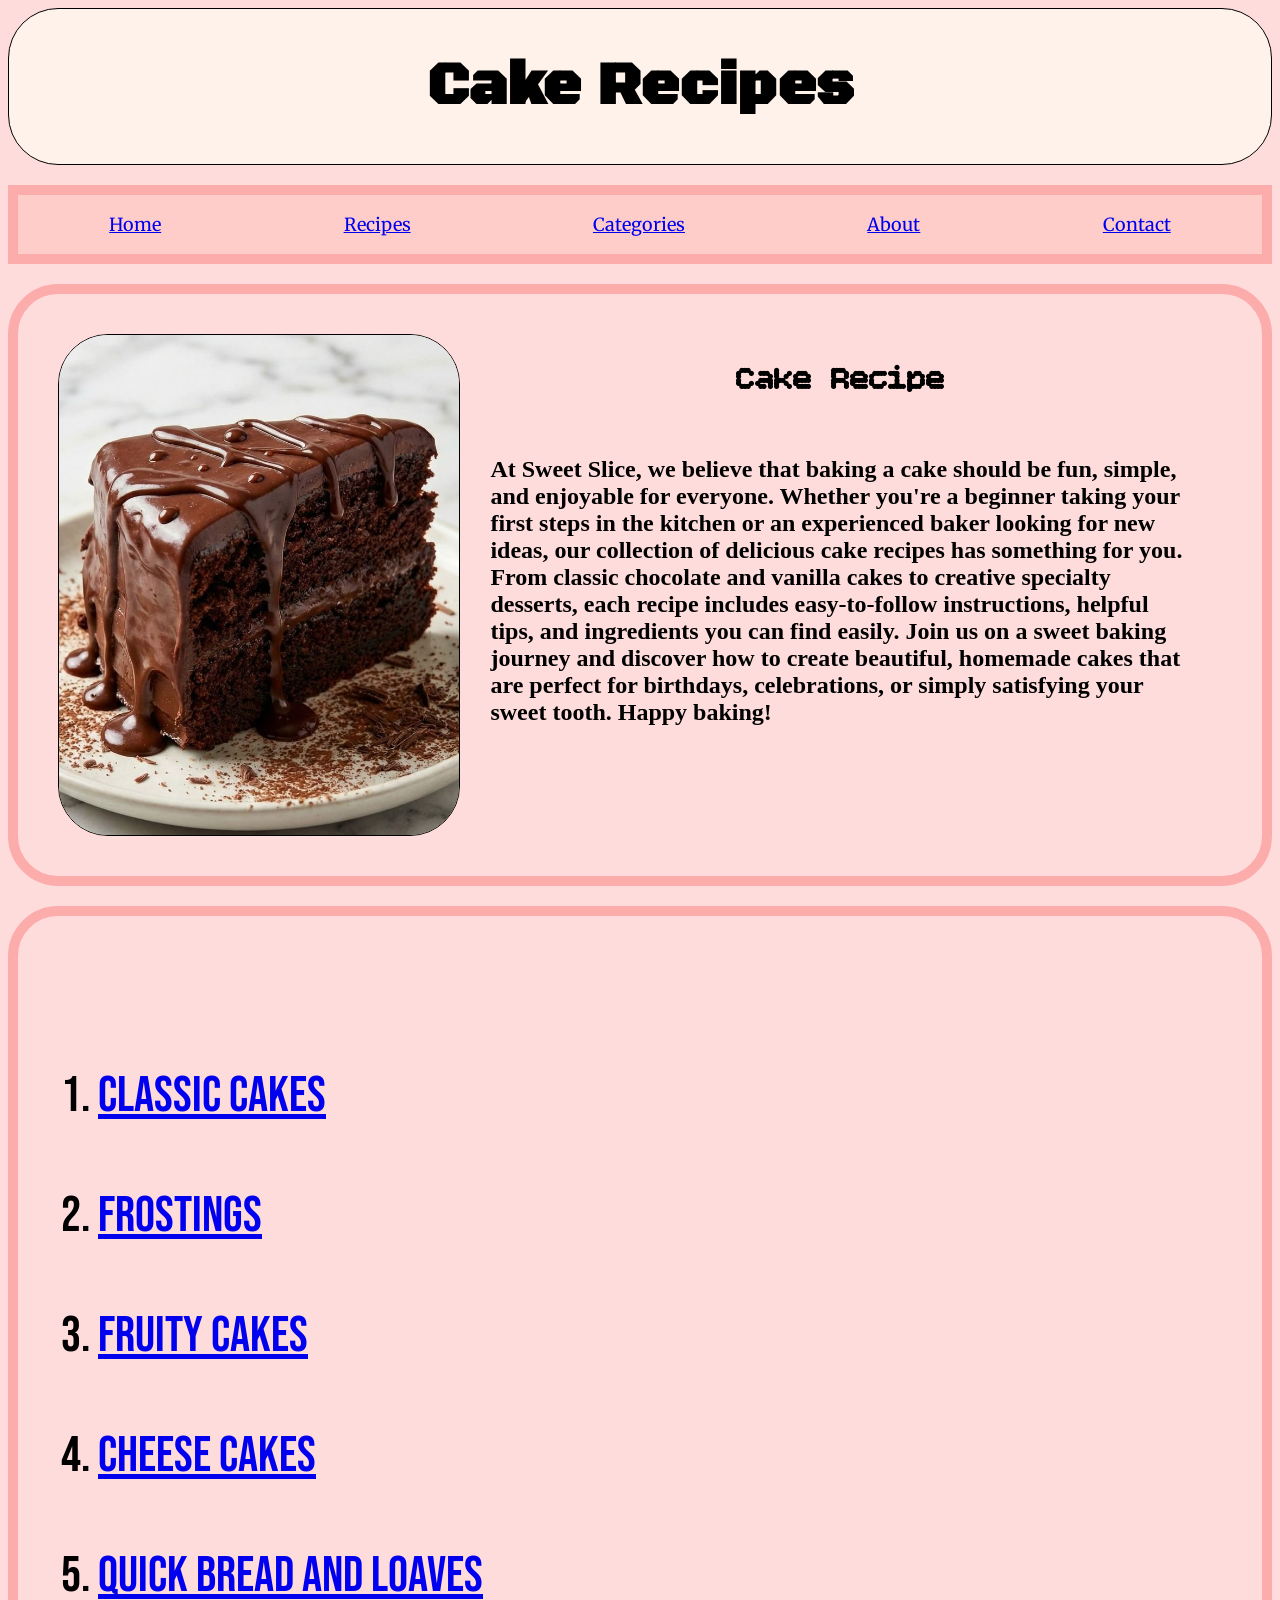
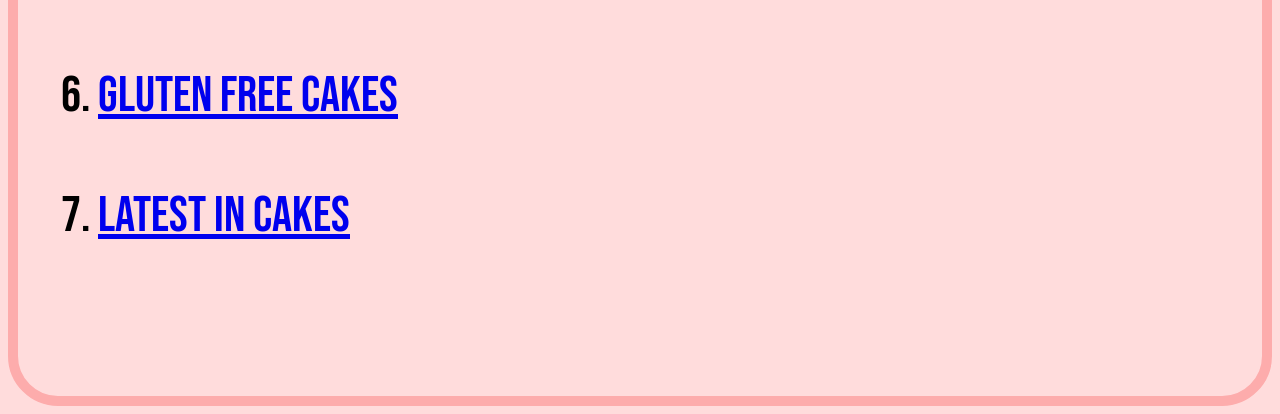
<file: index.html>
<!doctype html>
<html lang="en">
  <head>
    <meta charset="UTF-8" />
    <meta name="viewport" content="width=device-width, initial-scale=1.0" />
    <title>Cakes Recipes</title>
    <link rel="stylesheet" href="style.css" />

    <link rel="preconnect" href="https://fonts.googleapis.com" />
    <link rel="preconnect" href="https://fonts.gstatic.com" crossorigin />
    <link
      href="https://fonts.googleapis.com/css2?family=Alien+Block&family=Bebas+Neue&family=Bitcount+Single:wght@100..900&family=Black+Ops+One&family=Merriweather:ital,opsz,wght@0,18..144,300..900;1,18..144,300..900&family=Syne+Mono&display=swap"
      rel="stylesheet"
    />
  </head>
  <body>
    <div>
      <header class="header"><h1>Cake Recipes</h1></header>
    </div>

    <div class="homehead">
      <p><a href="index.html">Home</a></p>
      <p><a href="recipes.html">Recipes</a></p>
      <p><a href="categories.html">Categories</a></p>
      <p><a href="about.html">About</a></p>
      <p><a href="contact.html">Contact</a></p>
    </div>

    <div class="cake">
      <div>
        <img class="cakeimg" src="cake.jpg" alt="Cake" />
      </div>

      <div>
        <h2 class="caketexttitle">Cake Recipe</h2>

        <h2 class="caketext">
          At Sweet Slice, we believe that baking a cake should be fun, simple,
          and enjoyable for everyone. Whether you're a beginner taking your
          first steps in the kitchen or an experienced baker looking for new
          ideas, our collection of delicious cake recipes has something for you.
          From classic chocolate and vanilla cakes to creative specialty
          desserts, each recipe includes easy-to-follow instructions, helpful
          tips, and ingredients you can find easily. Join us on a sweet baking
          journey and discover how to create beautiful, homemade cakes that are
          perfect for birthdays, celebrations, or simply satisfying your sweet
          tooth. Happy baking!
        </h2>
      </div>
    </div>
    
    <div></div>

    <div class="cakebox">
      <ol>
        <br>
        <li><a href="classiccake.html">Classic Cakes</a></li>
        <br>
        <li><a href="frostings.html">Frostings</a></li>
        <br>
        <li><a href="fruitycakes.html">Fruity Cakes</a></li>
        <br>
        <li><a href="cheesecakes.html">Cheese Cakes</a> </li>
        <br>
        <li><a href="quickbreadandloaves.html">Quick Bread And Loaves</a></li>
        <br>
        <li><a href="glutenfreecakes.html">Gluten Free Cakes</a></li>
        <br>
        <li><a href="latestincakes.html">Latest In Cakes</a></li>
        <br>
      </ol>
    </div>
  </body>
</html>
</file>
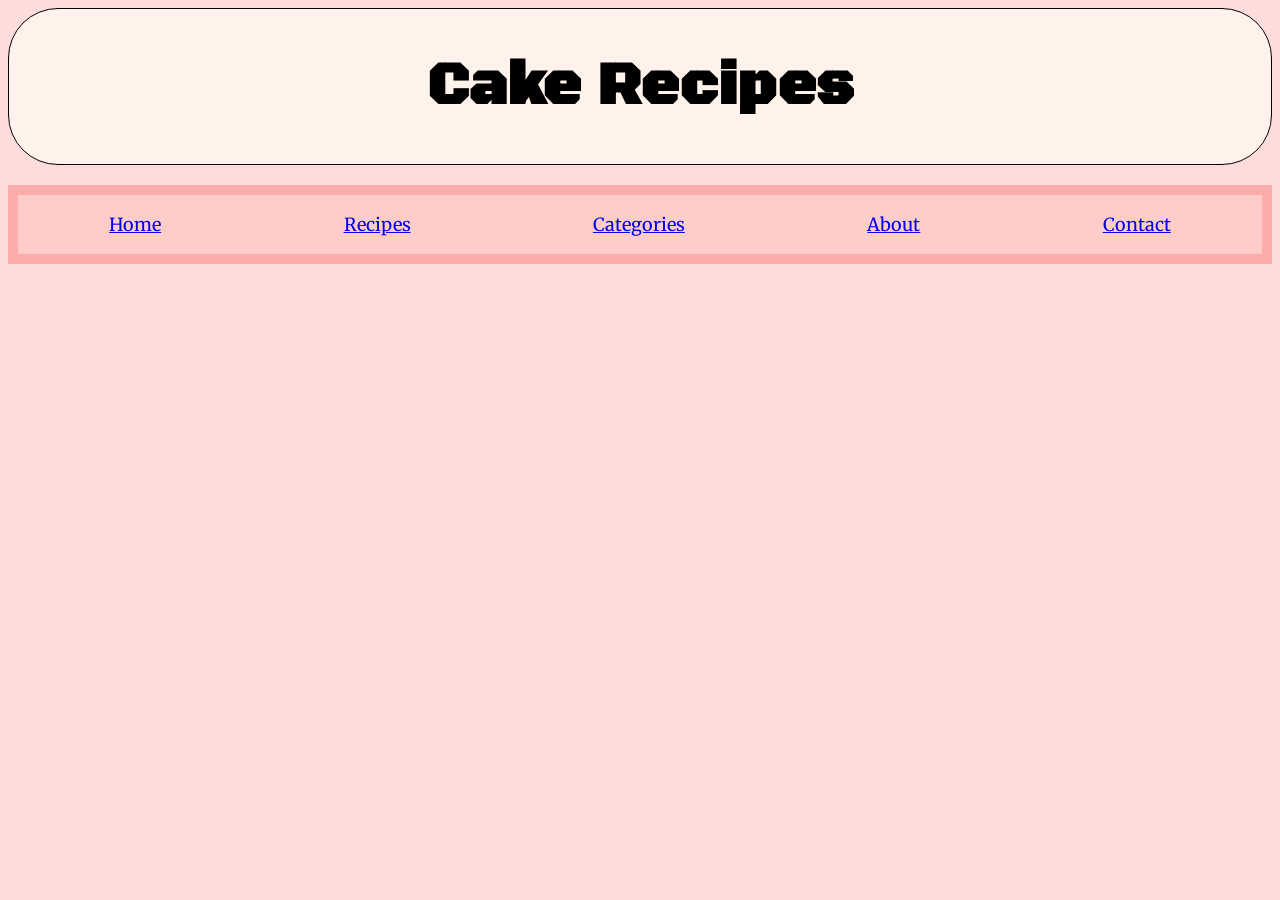
<file: about.html>
<!doctype html>
<html lang="en">
  <head>
    <meta charset="UTF-8" />
    <meta name="viewport" content="width=device-width, initial-scale=1.0" />
    <title>Cake Recipes-About</title>
    <link rel="stylesheet" href="style.css" />

    <link rel="preconnect" href="https://fonts.googleapis.com" />
    <link rel="preconnect" href="https://fonts.gstatic.com" crossorigin />
    <link
      href="https://fonts.googleapis.com/css2?family=Alien+Block&family=Bebas+Neue&family=Bitcount+Single:wght@100..900&family=Black+Ops+One&family=Merriweather:ital,opsz,wght@0,18..144,300..900;1,18..144,300..900&family=Syne+Mono&display=swap"
      rel="stylesheet"
    />
  </head>
  <body>
        
    <div>
      <header class="header"><h1>Cake Recipes</h1></header>
    </div>

    <div class="homehead">
      <p><a href="index.html">Home</a></p>
      <p><a href="recipes.html">Recipes</a></p>
      <p><a href="categories.html">Categories</a></p>
      <p><a href="about.html">About</a></p>
      <p><a href="contact.html">Contact</a></p>
    </div>
    
  </body>
</html>
</file>
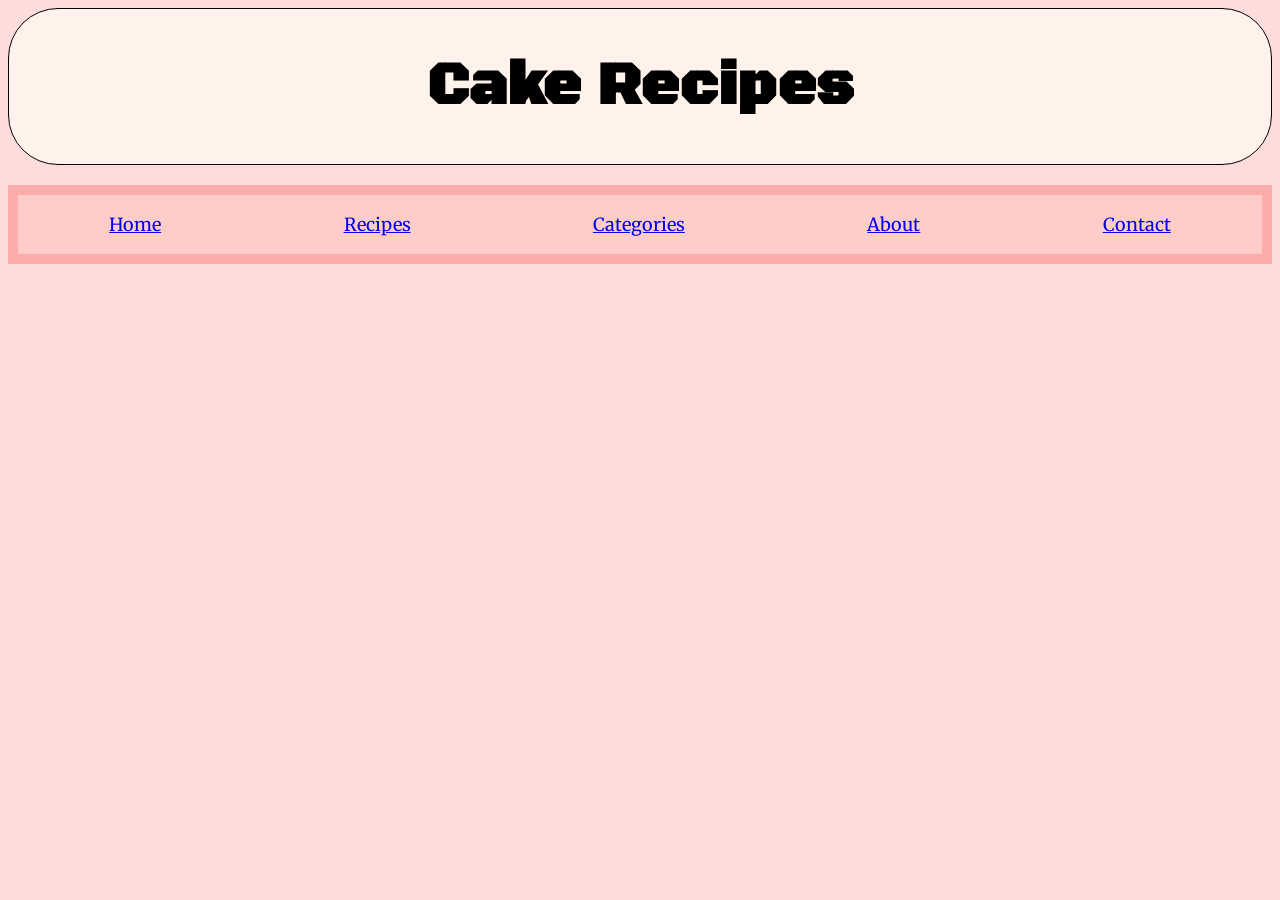
<file: categories.html>
<!doctype html>
<html lang="en">
  <head>
    <meta charset="UTF-8" />
    <meta name="viewport" content="width=device-width, initial-scale=1.0" />
    <title>Cake Recipes-Categories</title>
    <link rel="stylesheet" href="style.css" />

    <link rel="preconnect" href="https://fonts.googleapis.com" />
    <link rel="preconnect" href="https://fonts.gstatic.com" crossorigin />
    <link
      href="https://fonts.googleapis.com/css2?family=Alien+Block&family=Bebas+Neue&family=Bitcount+Single:wght@100..900&family=Black+Ops+One&family=Merriweather:ital,opsz,wght@0,18..144,300..900;1,18..144,300..900&family=Syne+Mono&display=swap"
      rel="stylesheet"
    />
  </head>
  <body>
        
    <div>
      <header class="header"><h1>Cake Recipes</h1></header>
    </div>

    <div class="homehead">
      <p><a href="index.html">Home</a></p>
      <p><a href="recipes.html">Recipes</a></p>
      <p><a href="categories.html">Categories</a></p>
      <p><a href="about.html">About</a></p>
      <p><a href="contact.html">Contact</a></p>
    </div>
    
  </body>
</html>
</file>
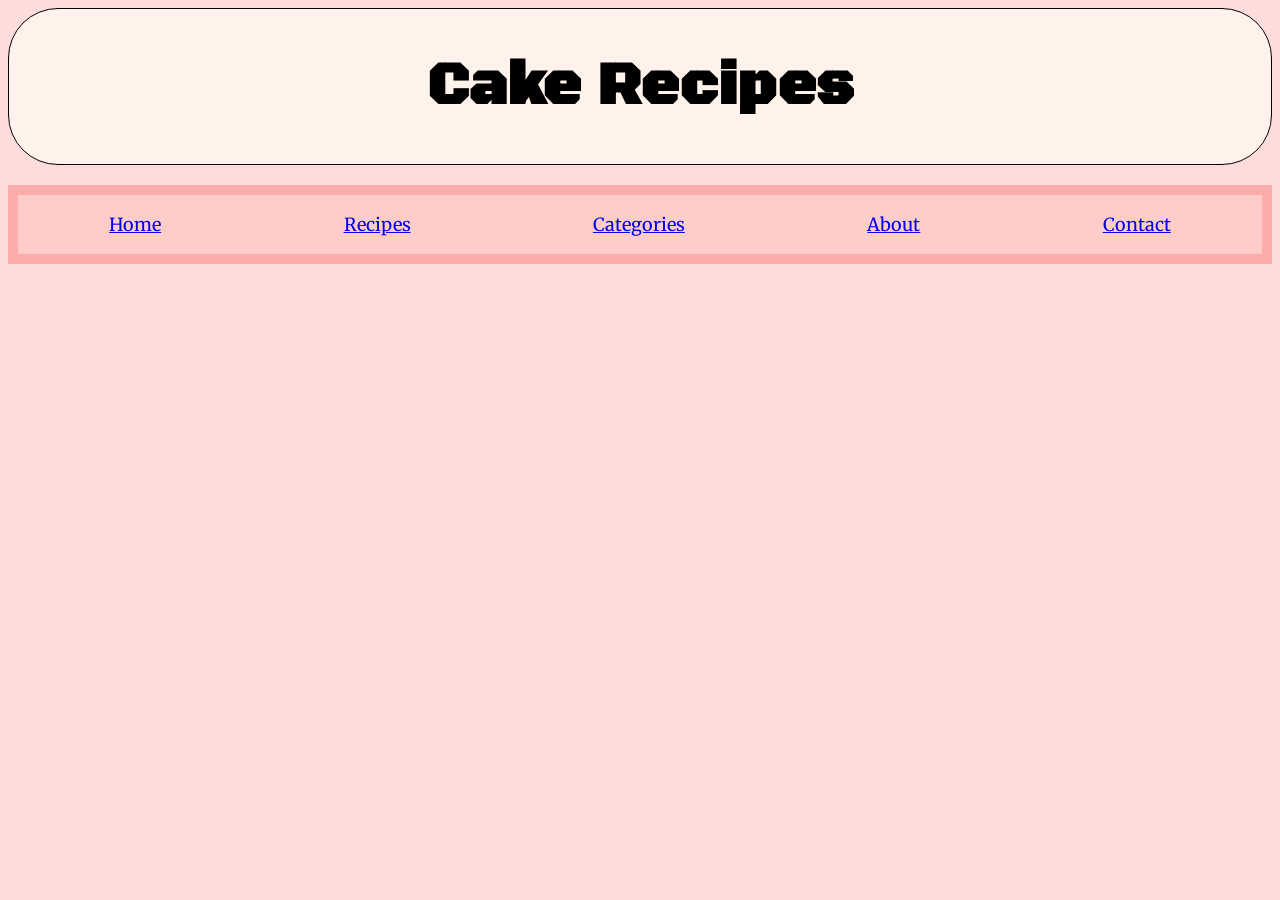
<file: cheesecakes.html>
<!doctype html>
<html lang="en">
  <head>
    <meta charset="UTF-8" />
    <meta name="viewport" content="width=device-width, initial-scale=1.0" />
    <title>Cake Recipes-Cheese Cakes</title>
    <link rel="stylesheet" href="style.css" />

    <link rel="preconnect" href="https://fonts.googleapis.com" />
    <link rel="preconnect" href="https://fonts.gstatic.com" crossorigin />
    <link
      href="https://fonts.googleapis.com/css2?family=Alien+Block&family=Bebas+Neue&family=Bitcount+Single:wght@100..900&family=Black+Ops+One&family=Merriweather:ital,opsz,wght@0,18..144,300..900;1,18..144,300..900&family=Syne+Mono&display=swap"
      rel="stylesheet"
    />
  </head>
  <body>
        
    <div>
      <header class="header"><h1>Cake Recipes</h1></header>
    </div>

    <div class="homehead">
      <p><a href="index.html">Home</a></p>
      <p><a href="recipes.html">Recipes</a></p>
      <p><a href="categories.html">Categories</a></p>
      <p><a href="about.html">About</a></p>
      <p><a href="contact.html">Contact</a></p>
    </div>
    
  </body>
</html>
</file>
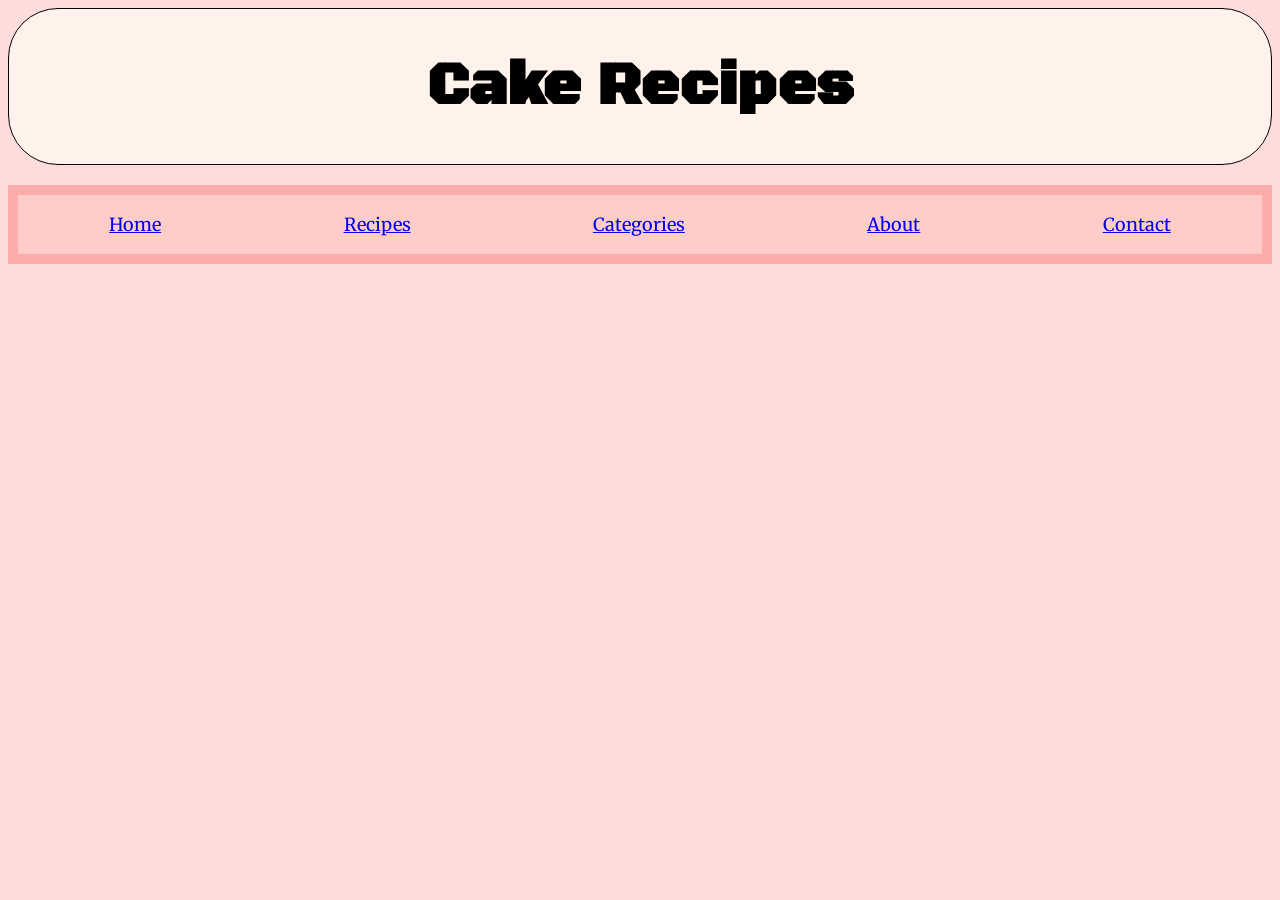
<file: classiccake.html>
<!doctype html>
<html lang="en">
  <head>
    <meta charset="UTF-8" />
    <meta name="viewport" content="width=device-width, initial-scale=1.0" />
    <title>Cake Recipes-Classic Cakes</title>
    <link rel="stylesheet" href="style.css" />

    <link rel="preconnect" href="https://fonts.googleapis.com" />
    <link rel="preconnect" href="https://fonts.gstatic.com" crossorigin />
    <link
      href="https://fonts.googleapis.com/css2?family=Alien+Block&family=Bebas+Neue&family=Bitcount+Single:wght@100..900&family=Black+Ops+One&family=Merriweather:ital,opsz,wght@0,18..144,300..900;1,18..144,300..900&family=Syne+Mono&display=swap"
      rel="stylesheet"
    />
  </head>
  <body>
    
    <div>
      <header class="header"><h1>Cake Recipes</h1></header>
    </div>

    <div class="homehead">
      <p><a href="index.html">Home</a></p>
      <p><a href="recipes.html">Recipes</a></p>
      <p><a href="categories.html">Categories</a></p>
      <p><a href="about.html">About</a></p>
      <p><a href="contact.html">Contact</a></p>
    </div>
    
  </body>
</html>
</file>
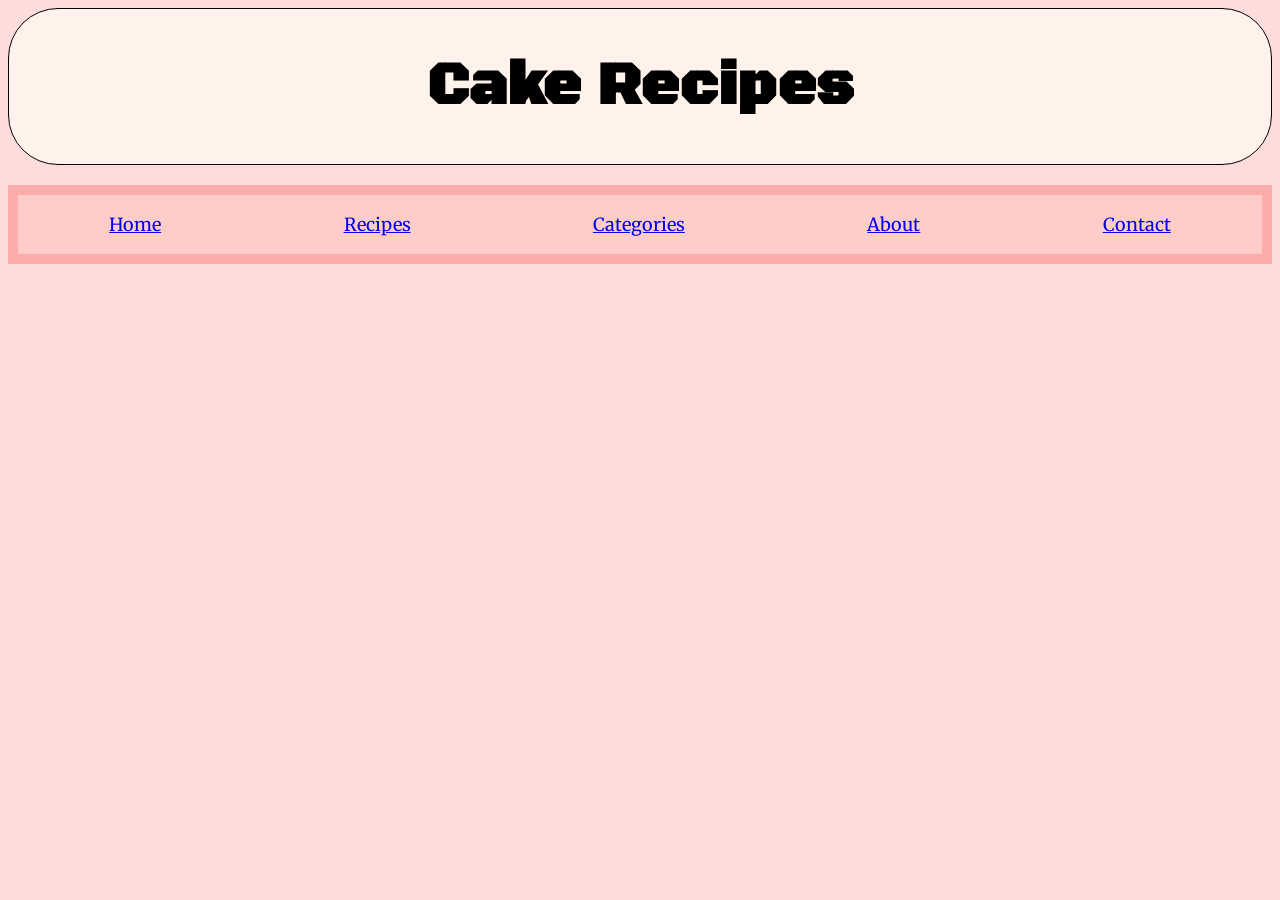
<file: contact.html>
<!doctype html>
<html lang="en">
  <head>
    <meta charset="UTF-8" />
    <meta name="viewport" content="width=device-width, initial-scale=1.0" />
    <title>Cake Recipes-Contact</title>
    <link rel="stylesheet" href="style.css" />

    <link rel="preconnect" href="https://fonts.googleapis.com" />
    <link rel="preconnect" href="https://fonts.gstatic.com" crossorigin />
    <link
      href="https://fonts.googleapis.com/css2?family=Alien+Block&family=Bebas+Neue&family=Bitcount+Single:wght@100..900&family=Black+Ops+One&family=Merriweather:ital,opsz,wght@0,18..144,300..900;1,18..144,300..900&family=Syne+Mono&display=swap"
      rel="stylesheet"
    />
  </head>
  <body>
        
    <div>
      <header class="header"><h1>Cake Recipes</h1></header>
    </div>

    <div class="homehead">
      <p><a href="index.html">Home</a></p>
      <p><a href="recipes.html">Recipes</a></p>
      <p><a href="categories.html">Categories</a></p>
      <p><a href="about.html">About</a></p>
      <p><a href="contact.html">Contact</a></p>
    </div>
    
  </body>
</html>
</file>
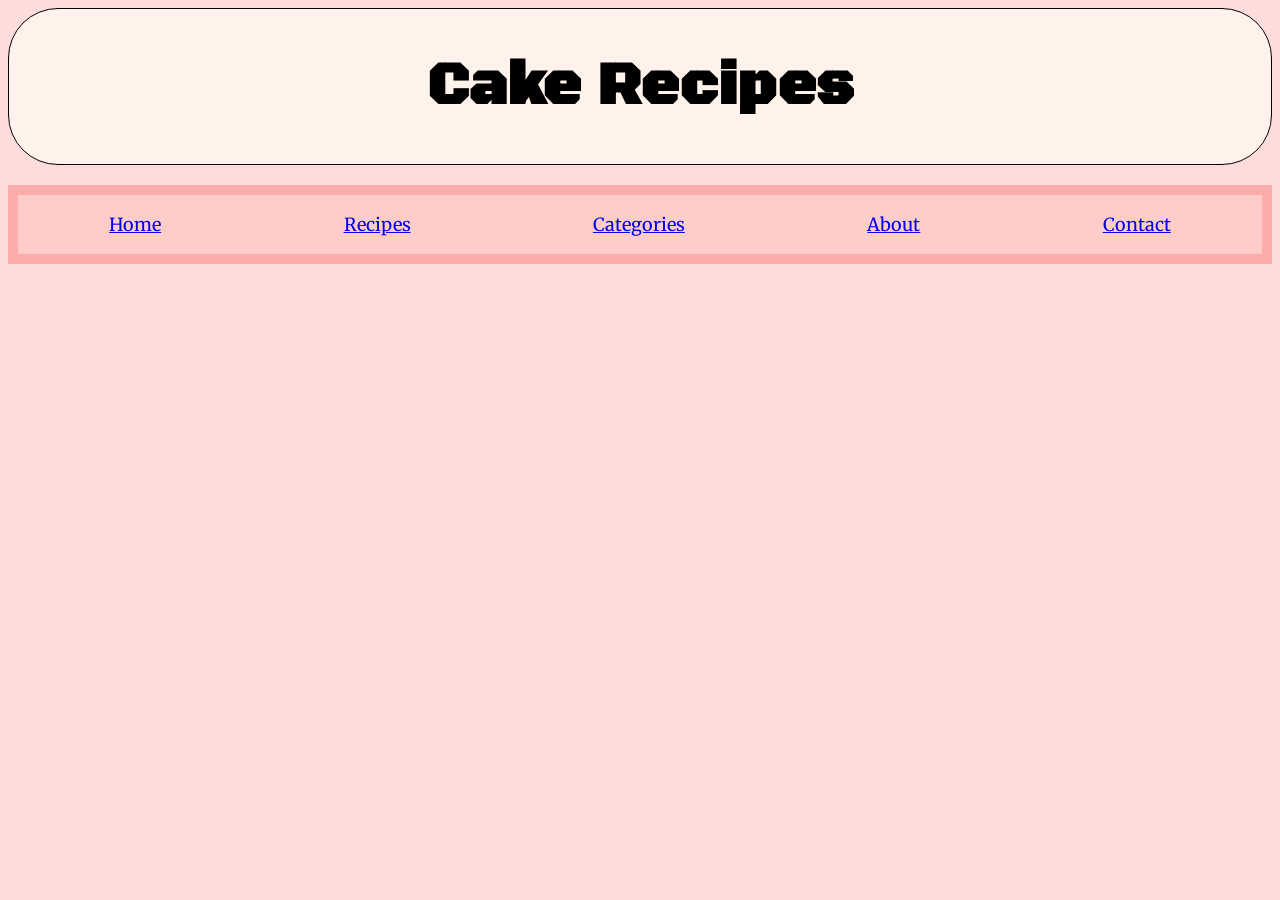
<file: frostings.html>
<!doctype html>
<html lang="en">
  <head>
    <meta charset="UTF-8" />
    <meta name="viewport" content="width=device-width, initial-scale=1.0" />
    <title>Cake Recipes-Frostings</title>
    <link rel="stylesheet" href="style.css" />

    <link rel="preconnect" href="https://fonts.googleapis.com" />
    <link rel="preconnect" href="https://fonts.gstatic.com" crossorigin />
    <link
      href="https://fonts.googleapis.com/css2?family=Alien+Block&family=Bebas+Neue&family=Bitcount+Single:wght@100..900&family=Black+Ops+One&family=Merriweather:ital,opsz,wght@0,18..144,300..900;1,18..144,300..900&family=Syne+Mono&display=swap"
      rel="stylesheet"
    />
  </head>
  <body>
        
    <div>
      <header class="header"><h1>Cake Recipes</h1></header>
    </div>

    <div class="homehead">
      <p><a href="index.html">Home</a></p>
      <p><a href="recipes.html">Recipes</a></p>
      <p><a href="categories.html">Categories</a></p>
      <p><a href="about.html">About</a></p>
      <p><a href="contact.html">Contact</a></p>
    </div>
    
  </body>
</html>
</file>
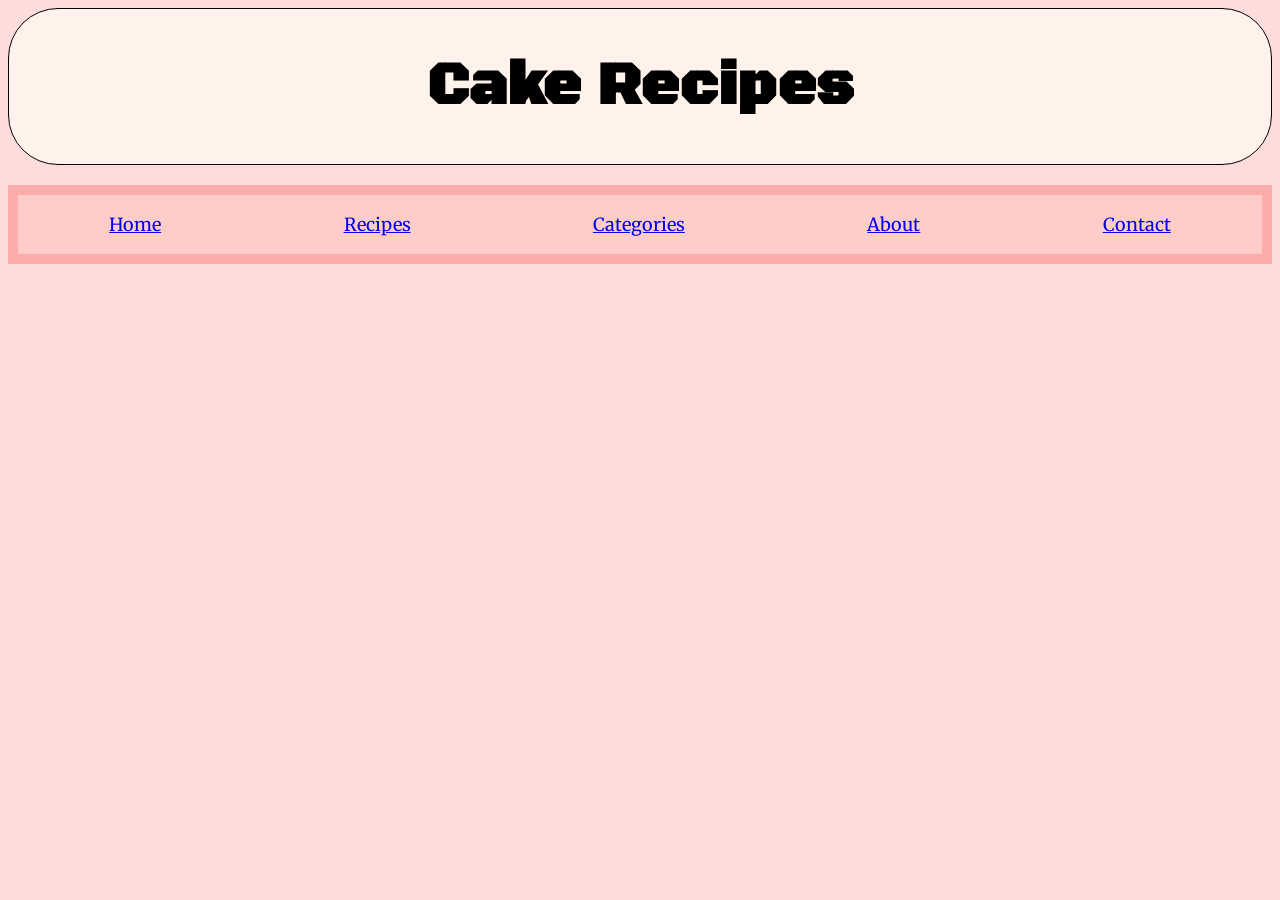
<file: fruitycakes.html>
<!doctype html>
<html lang="en">
  <head>
    <meta charset="UTF-8" />
    <meta name="viewport" content="width=device-width, initial-scale=1.0" />
    <title>Cake Recipes-Fruity Cakes</title>
    <link rel="stylesheet" href="style.css" />

    <link rel="preconnect" href="https://fonts.googleapis.com" />
    <link rel="preconnect" href="https://fonts.gstatic.com" crossorigin />
    <link
      href="https://fonts.googleapis.com/css2?family=Alien+Block&family=Bebas+Neue&family=Bitcount+Single:wght@100..900&family=Black+Ops+One&family=Merriweather:ital,opsz,wght@0,18..144,300..900;1,18..144,300..900&family=Syne+Mono&display=swap"
      rel="stylesheet"
    />
  </head>
  <body>
        
    <div>
      <header class="header"><h1>Cake Recipes</h1></header>
    </div>

    <div class="homehead">
      <p><a href="index.html">Home</a></p>
      <p><a href="recipes.html">Recipes</a></p>
      <p><a href="categories.html">Categories</a></p>
      <p><a href="about.html">About</a></p>
      <p><a href="contact.html">Contact</a></p>
    </div>
    
  </body>
</html>
</file>
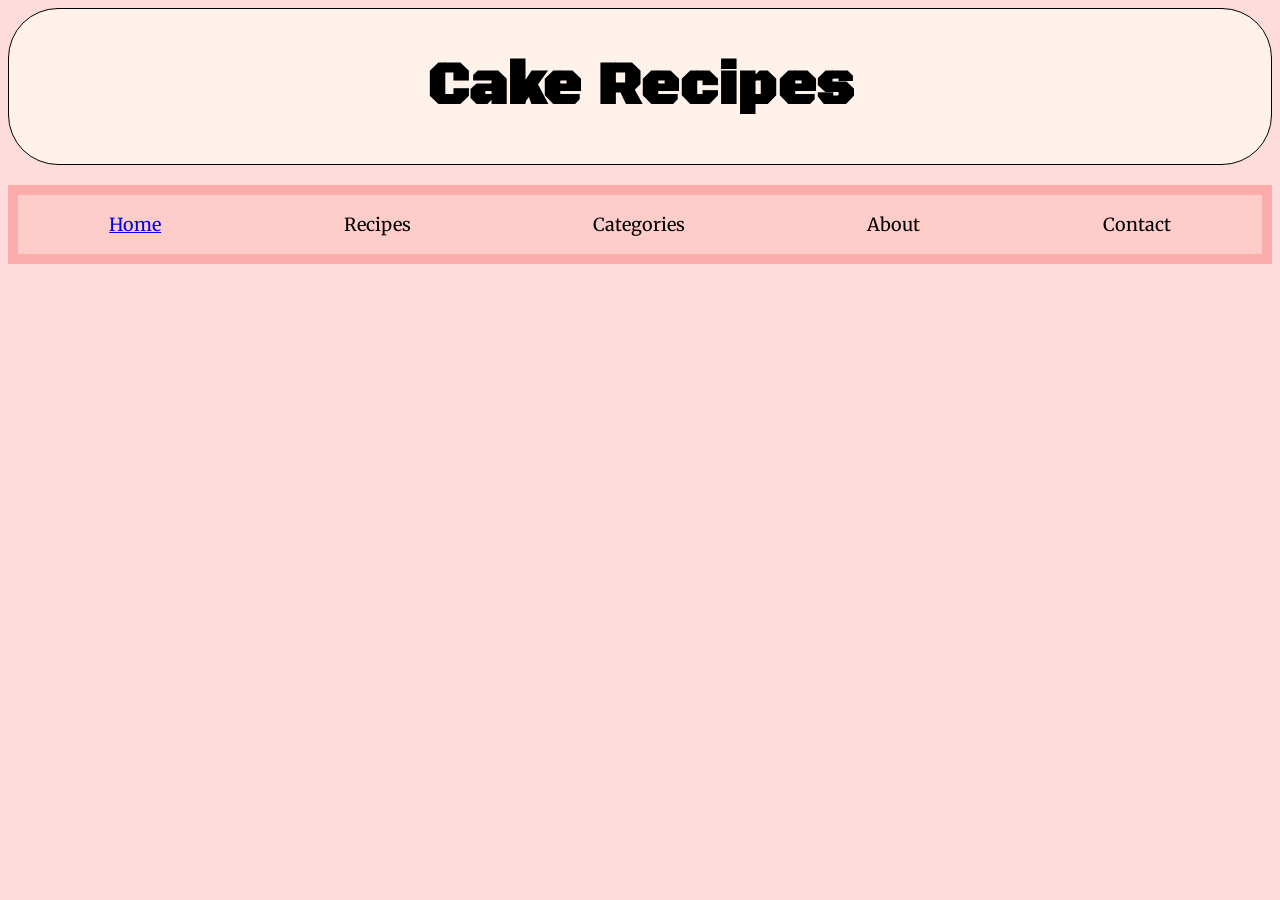
<file: glutenfreecakes.html>
<!doctype html>
<html lang="en">
  <head>
    <meta charset="UTF-8" />
    <meta name="viewport" content="width=device-width, initial-scale=1.0" />
    <title>Gluten Free Cakes</title>
    <link rel="stylesheet" href="style.css" />

    <link rel="preconnect" href="https://fonts.googleapis.com" />
    <link rel="preconnect" href="https://fonts.gstatic.com" crossorigin />
    <link
      href="https://fonts.googleapis.com/css2?family=Alien+Block&family=Bebas+Neue&family=Bitcount+Single:wght@100..900&family=Black+Ops+One&family=Merriweather:ital,opsz,wght@0,18..144,300..900;1,18..144,300..900&family=Syne+Mono&display=swap"
      rel="stylesheet"
    />
  </head>
  <body>
        
    <div>
      <header class="header"><h1>Cake Recipes</h1></header>
    </div>

    <div class="homehead">
      <p><a href="index.html">Home</a></p>
      <p>Recipes</p>
      <p>Categories</p>
      <p>About</p>
      <p>Contact</p>
    </div>
    
  </body>
</html>
</file>
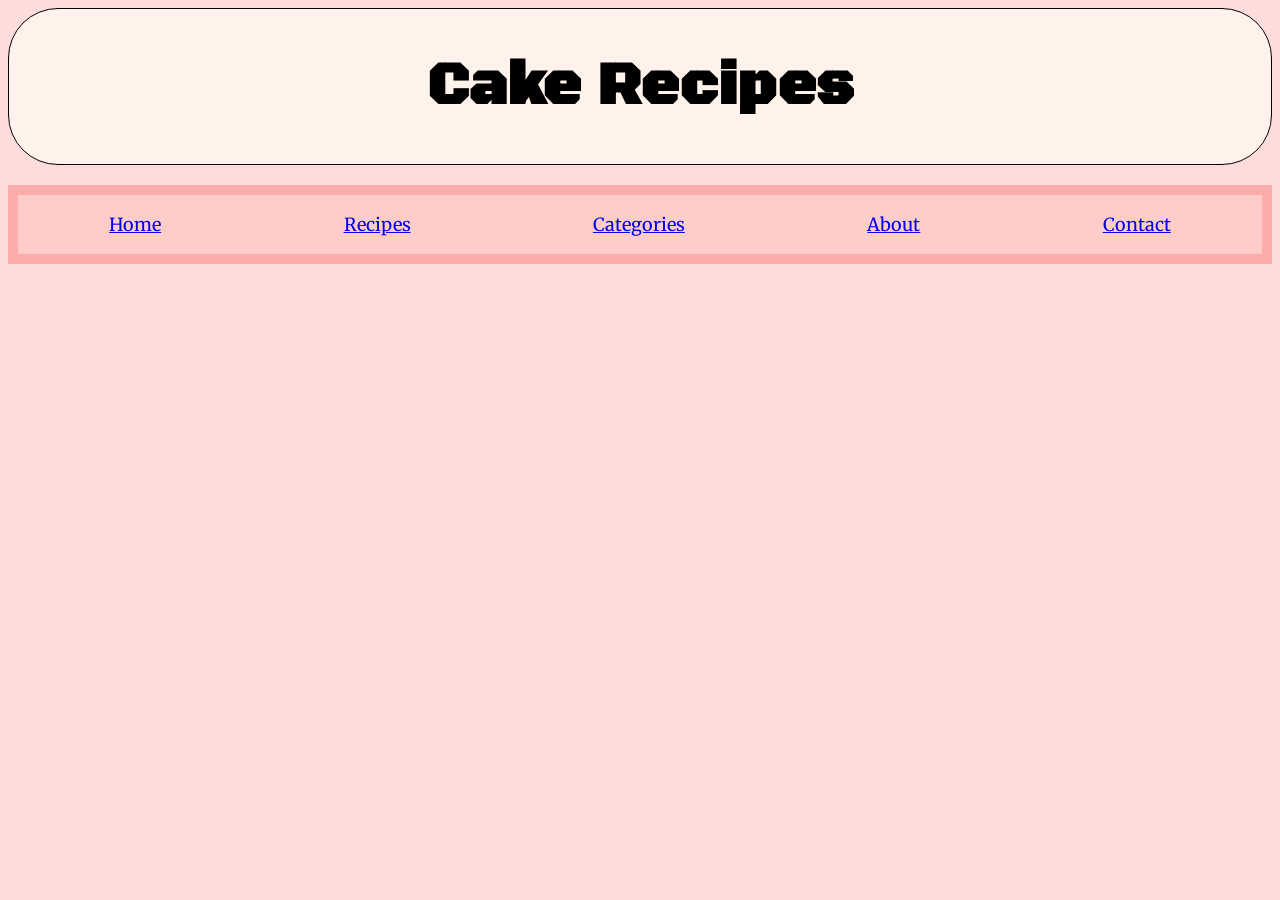
<file: latestincakes.html>
<!doctype html>
<html lang="en">
  <head>
    <meta charset="UTF-8" />
    <meta name="viewport" content="width=device-width, initial-scale=1.0" />
    <title>Cake Recipes-Latest In Cakes</title>
    <link rel="stylesheet" href="style.css" />

    <link rel="preconnect" href="https://fonts.googleapis.com" />
    <link rel="preconnect" href="https://fonts.gstatic.com" crossorigin />
    <link
      href="https://fonts.googleapis.com/css2?family=Alien+Block&family=Bebas+Neue&family=Bitcount+Single:wght@100..900&family=Black+Ops+One&family=Merriweather:ital,opsz,wght@0,18..144,300..900;1,18..144,300..900&family=Syne+Mono&display=swap"
      rel="stylesheet"
    />
  </head>
  <body>
        
    <div>
      <header class="header"><h1>Cake Recipes</h1></header>
    </div>

    <div class="homehead">
      <p><a href="index.html">Home</a></p>
      <p><a href="recipes.html">Recipes</a></p>
      <p><a href="categories.html">Categories</a></p>
      <p><a href="about.html">About</a></p>
      <p><a href="contact.html">Contact</a></p>
    </div>
    
  </body>
</html>
</file>
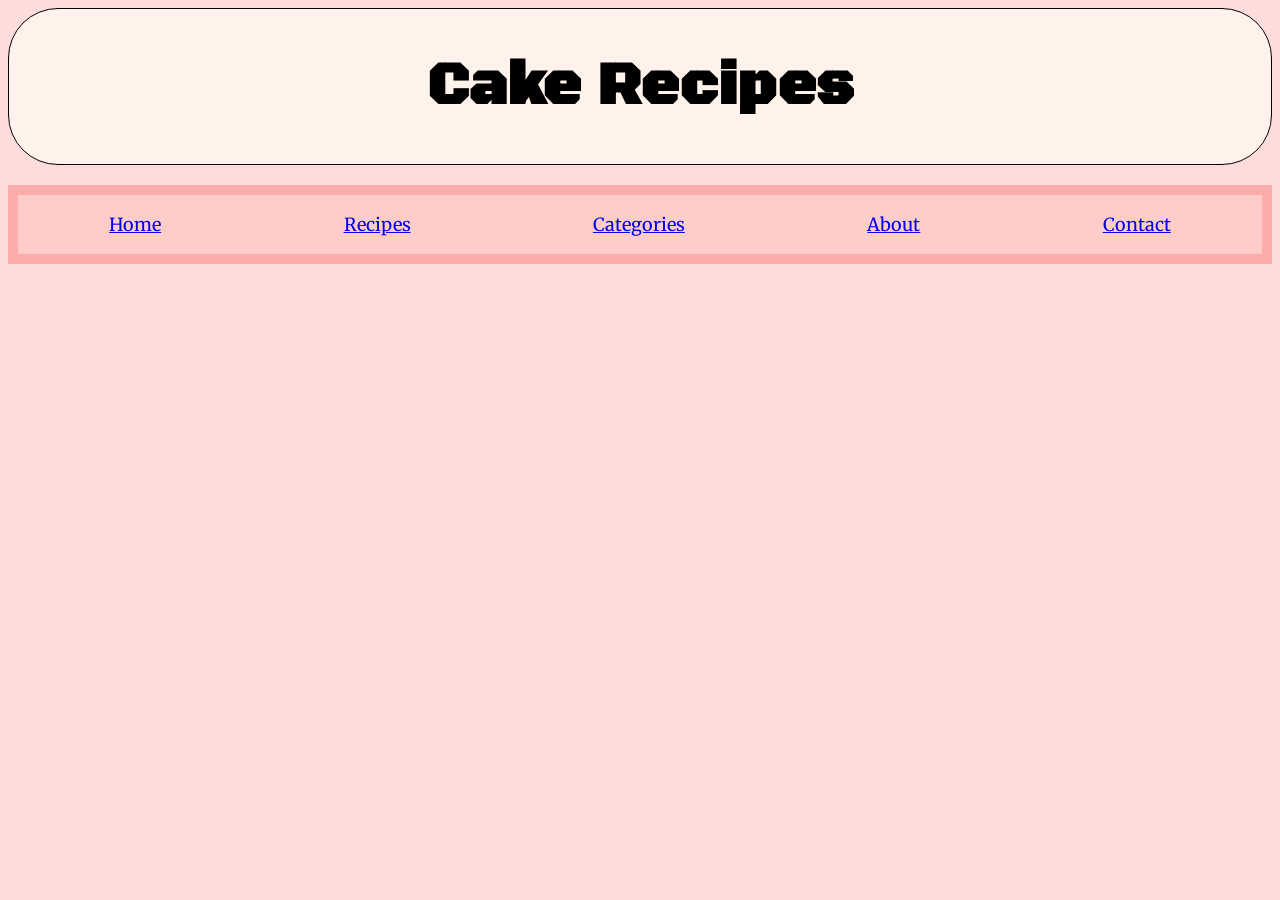
<file: quickbreadandloaves.html>
<!doctype html>
<html lang="en">
  <head>
    <meta charset="UTF-8" />
    <meta name="viewport" content="width=device-width, initial-scale=1.0" />
    <title>Cake Recipes-Quick Bread And Loaves</title>
    <link rel="stylesheet" href="style.css" />

    <link rel="preconnect" href="https://fonts.googleapis.com" />
    <link rel="preconnect" href="https://fonts.gstatic.com" crossorigin />
    <link
      href="https://fonts.googleapis.com/css2?family=Alien+Block&family=Bebas+Neue&family=Bitcount+Single:wght@100..900&family=Black+Ops+One&family=Merriweather:ital,opsz,wght@0,18..144,300..900;1,18..144,300..900&family=Syne+Mono&display=swap"
      rel="stylesheet"
    />
  </head>
  <body>
        
    <div>
      <header class="header"><h1>Cake Recipes</h1></header>
    </div>

    <div class="homehead">
      <p><a href="index.html">Home</a></p>
      <p><a href="recipes.html">Recipes</a></p>
      <p><a href="categories.html">Categories</a></p>
      <p><a href="about.html">About</a></p>
      <p><a href="contact.html">Contact</a></p>
    </div>
    
  </body>
</html>
</file>
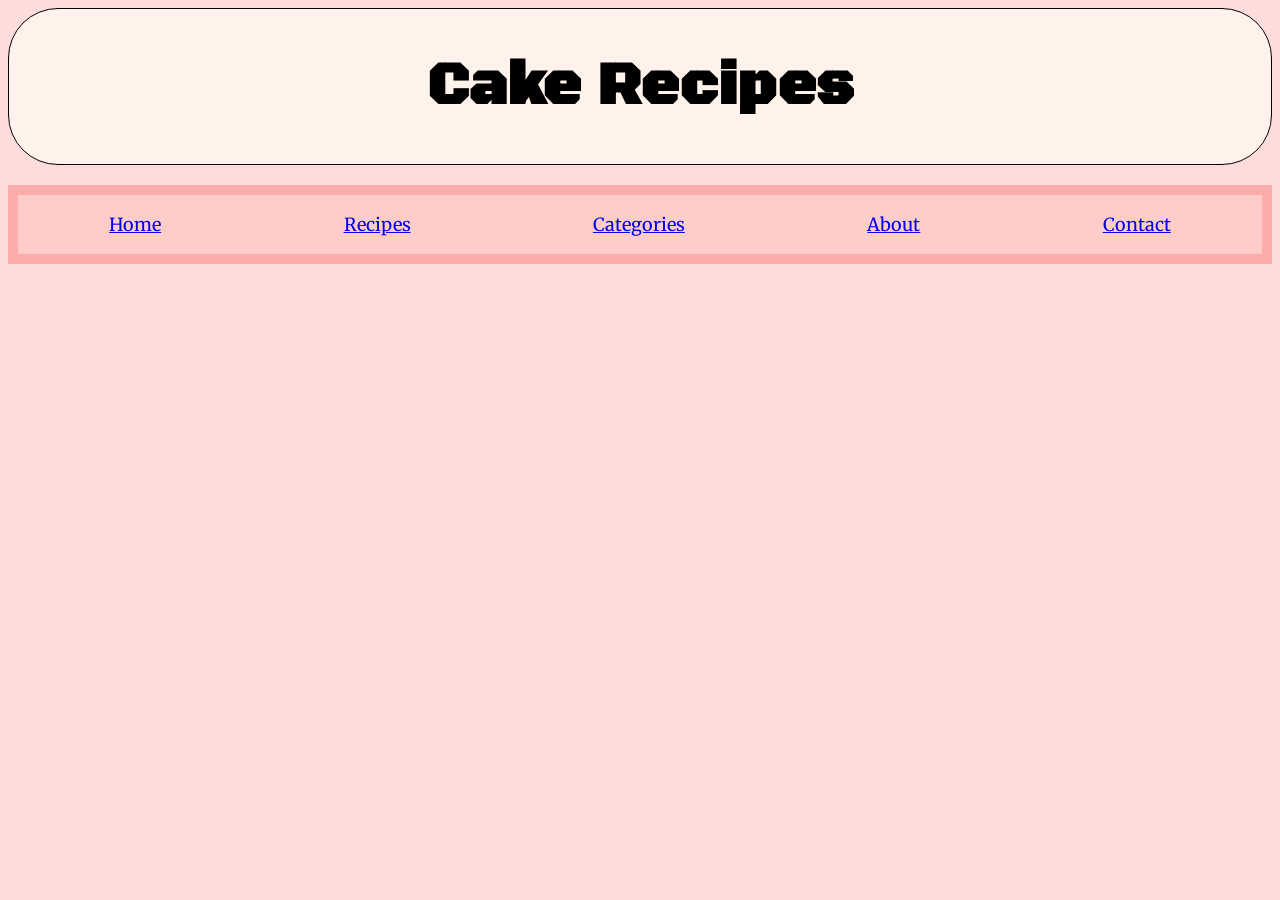
<file: recipes.html>
<!doctype html>
<html lang="en">
  <head>
    <meta charset="UTF-8" />
    <meta name="viewport" content="width=device-width, initial-scale=1.0" />
    <title>Cake Recipes-Recipes</title>
    <link rel="stylesheet" href="style.css" />

    <link rel="preconnect" href="https://fonts.googleapis.com" />
    <link rel="preconnect" href="https://fonts.gstatic.com" crossorigin />
    <link
      href="https://fonts.googleapis.com/css2?family=Alien+Block&family=Bebas+Neue&family=Bitcount+Single:wght@100..900&family=Black+Ops+One&family=Merriweather:ital,opsz,wght@0,18..144,300..900;1,18..144,300..900&family=Syne+Mono&display=swap"
      rel="stylesheet"
    />
  </head>
  <body>
        
    <div>
      <header class="header"><h1>Cake Recipes</h1></header>
    </div>

    <div class="homehead">
      <p><a href="index.html">Home</a></p>
      <p><a href="recipes.html">Recipes</a></p>
      <p><a href="categories.html">Categories</a></p>
      <p><a href="about.html">About</a></p>
      <p><a href="contact.html">Contact</a></p>
    </div>
    
  </body>
</html>
</file>
<file: style.css>
body {
  background-color: #ffdcdc;
}
.homehead {
  position: sticky;
  top: 0px;
  border: 10px solid #fdacac;
  display: flex;
  flex-wrap: wrap;
  justify-content: space-around;
  margin-bottom: 20px;
  background-color: #ffcdc9;
  font-size: large;
  font-family: "Merriweather", serif;
  font-optical-sizing: auto;
  font-weight: <weight>;
  font-style: normal;
  font-variation-settings: "wdth" 100;
}
.header {
  background-color: #fff2eb;
  text-align: center;
  border: 1px solid;
  margin-bottom: 20px;
  font-size: 30px;
  border-radius: 50px;
  font-family: "Black Ops One", system-ui;
  font-weight: 400;
  font-style: normal;
}
.headingfont {
  font-family: "Black Ops One", system-ui;
  font-weight: 400;
  font-style: normal;
}
.cakeimg {
  height: 500px;
  border-radius: 50px;
  display: block;
  border: 1px solid;
}
.cake {
  border: 10px solid #fdacac;
  padding: 40px;
  display: flex;
  flex-direction: row;
  border-radius: 50px;
}
.caketext {
  padding: 30px;
  display: flex;
  text-align: left;
}
.caketexttitle {
  display: flex;
  justify-content: center;
  font-size: xx-large;
  font-family: "Bitcount Single", system-ui;
  font-optical-sizing: auto;
  font-weight: <weight>;
  font-style: normal;
  font-variation-settings:
    "slnt" 0,
    "CRSV" 0.5,
    "ELSH" 0,
    "ELXP" 0;
}
.cakebox {
  margin-top: 20px;
  padding: 40px;
  border: 10px solid #fdacac;
  border-radius: 50px;
  font-family: "Bebas Neue", sans-serif;
  font-weight: 400;
  font-style: normal;
  font-size: 50px;
}

@media (max-width: 765px) {
  .cake {
    display: flex;
    flex-direction: column;
    height: auto;
  }
  .cakeimg {
    width: 100%;
    height: auto;
    display: block;
  }
  .caketext {
    display: flex;
    text-align: center;
    font-family: "Syne Mono", monospace;
    font-size:xx-small;
  }
  .cakebox {
    font-size: medium;
  }
  .homehead{
    font-size: x-small;
  }
  .header{
    font-size: large;
  }
}
</file>
